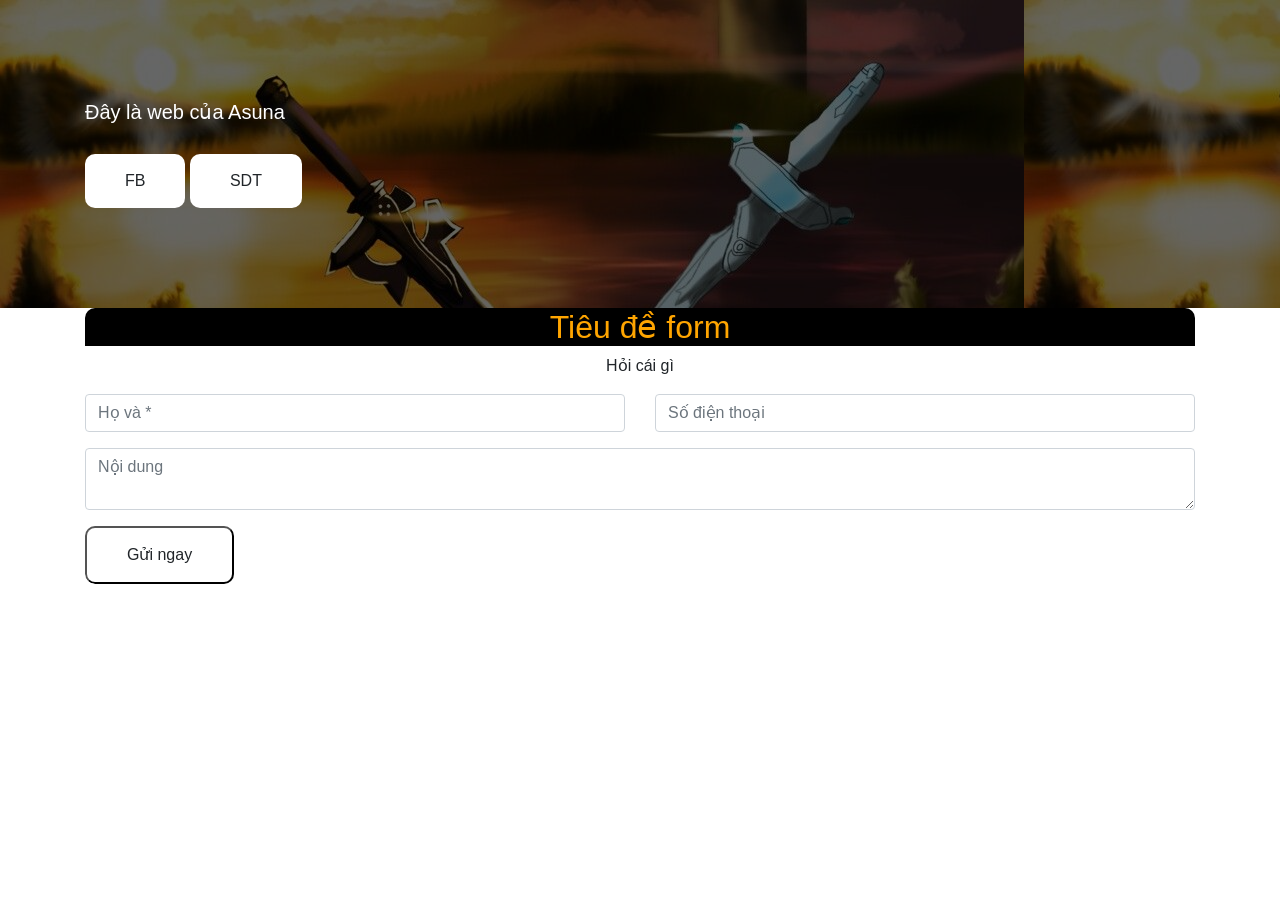
<file: index.html>
<!doctype html>
<html lang="en">

<head>

    <meta charset="utf-8">
    <meta name="viewport" content="width=device-width, initial-scale=1, shrink-to-fit=no">


    <link rel="stylesheet" href="https://cdn.jsdelivr.net/npm/bootstrap@4.6.2/dist/css/bootstrap.min.css"
        integrity="sha384-xOolHFLEh07PJGoPkLv1IbcEPTNtaed2xpHsD9ESMhqIYd0nLMwNLD69Npy4HI+N" crossorigin="anonymous">

    <title>Hello, world!</title>
    <link rel="stylesheet" href="assets/style.css">
</head>

<body>
    <style>
        .section-two {
            margin-top: 60 px;

        }
        .section-two .inner-main {
             border-radius: 10px;
             overflow:hidden;


        }
        .section-two .inner-head {
            text-align: center;


        }
    </style>
    <div class="section-one">
        <div class="container">
            <div class="inner-wrap">
                <h1 class="inner-sub-title">
                    Đây là web của Asuna
                </h1>
                <p class="inner-desc">

                </p>
                <div class="inner-buttons">
                    <a href="#" class="button button-two">FB</a>
                    <a href="#" class="button button-two">SDT</a>
                </div>
            </div>
        </div>

    </div>
   <div class="section-two">
    <div class="container">
        <div class="row">
            <div class="col-12">
                <div class="inner-main">
                    <div class="inner-head">
                        <h2 class = "inner-title">Tiêu đề form</h2>
                        <p class = "inner-description"> Hỏi cái gì</p>
                    </div>
                    <div class="inner-body">
                        <div class="row">
                            <div class="col-xl-6">
                                <div class="form-group">
                                    <input type =  "text" class = "form-control" placeholder="Họ và *">
                                </div>
                            </div>
                            <div class="col-xl-6">
                                 <div class="form-group">
                                     <input type="text" class="form-control" placeholder="Số điện thoại">
                                 </div>
                            </div>
                            <div class="col-xl-12">
                                 <div class="form-group">
                                     <textarea class="form-control" placeholder="Nội dung"></textarea>
                                 </div>
                            </div>
                            <div class="col-xl-12">
                                <button class = "button">Gửi ngay</button>
                            </div>
                        </div>
                       
                    </div>
                </div>
            </div>
        </div>
    </div>
   </div>

    <script src="https://cdn.jsdelivr.net/npm/jquery@3.5.1/dist/jquery.slim.min.js"
        integrity="sha384-DfXdz2htPH0lsSSs5nCTpuj/zy4C+OGpamoFVy38MVBnE+IbbVYUew+OrCXaRkfj" crossorigin="anonymous">
    </script>
    <script src="https://cdn.jsdelivr.net/npm/bootstrap@4.6.2/dist/js/bootstrap.bundle.min.js"
        integrity="sha384-Fy6S3B9q64WdZWQUiU+q4/2Lc9npb8tCaSX9FK7E8HnRr0Jz8D6OP9dO5Vg3Q9ct" crossorigin="anonymous">
    </script>


</body>

</html>
</file>
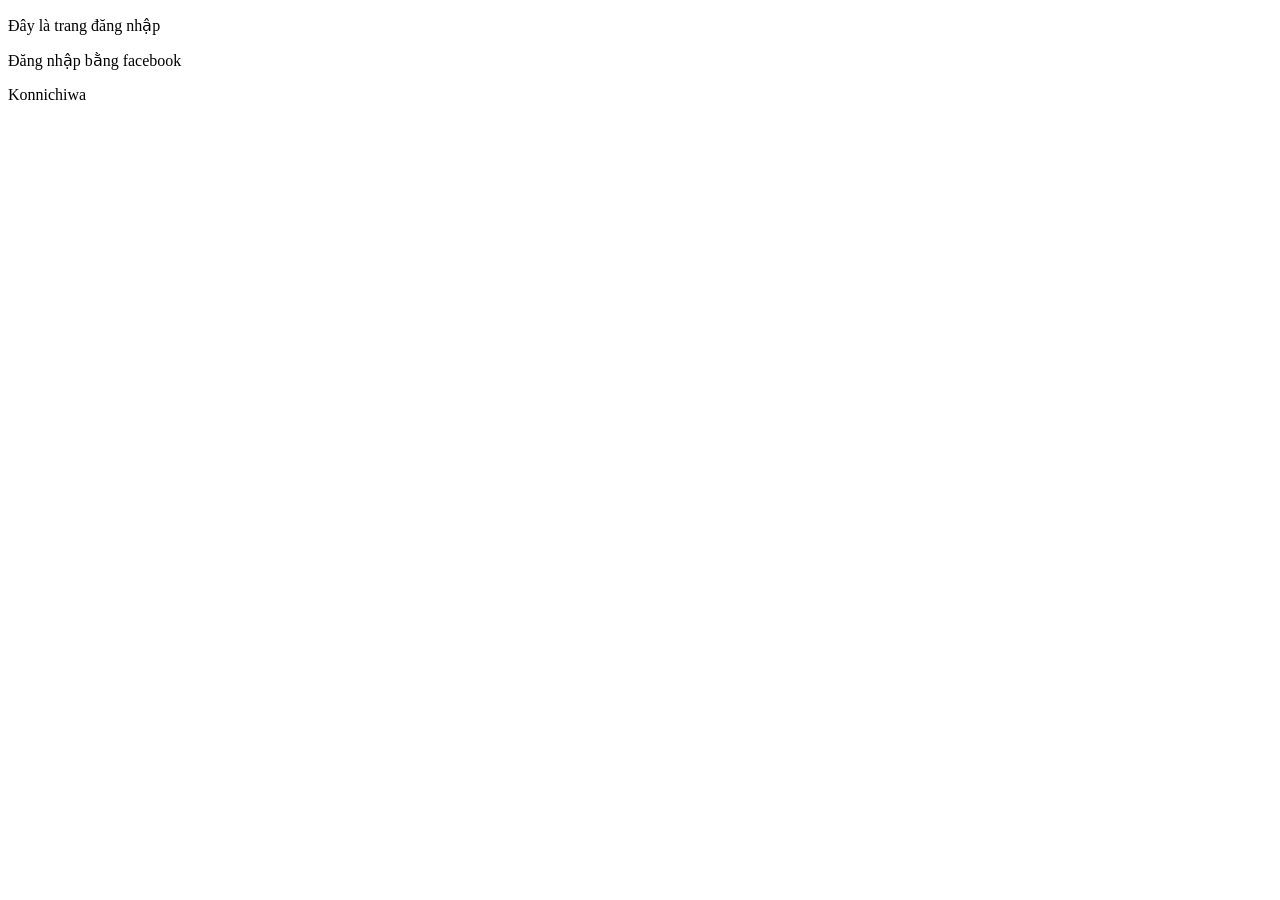
<file: login.html>
<!DOCTYPE html>
<html lang="en">
<head>
    <meta charset="UTF-8">
    <meta name="viewport" content="width=<device-width>, initial-scale=1.0">
    <title>Document</title>
</head>
<body>
    <p class="">Đây là trang đăng nhập</p>
    <p>Đăng nhập bằng facebook</p>
    <p>Konnichiwa</p>
</body>
</html>
</file>
<file: assets/style.css>
.section-two .inner-title{
    color: orange;
    background: black;
}
.section-one {
    background-image: url(images/Hinh1.jpg);
    padding: 100px 0;
    position:relative;
}
.section-one:before{
    content:"";
    position:absolute;
    top: 0;
    left: 0;
    background: black;
    width: 100%;
    height: 100%;
    opacity: 0.6;
}
.section-one .inner-wrap{
    position: relative;
}
.section-one .inner-wrap .inner-sub-title{
    color: white;
    font-size: 20px;
    margin-bottom: 10px;

}
.section-one .inner-wrap .inner-desc{
    color: white;
    margin-bottom: 30px;

}
.button {
    color: var(--color-text);
    background: white;
    padding: 15px 40px;
    bottom: 2px solid white;
    display: inline-block;
    border-radius: 10px;
}
.button-two:hover {
    background: blue;
}
</file>
